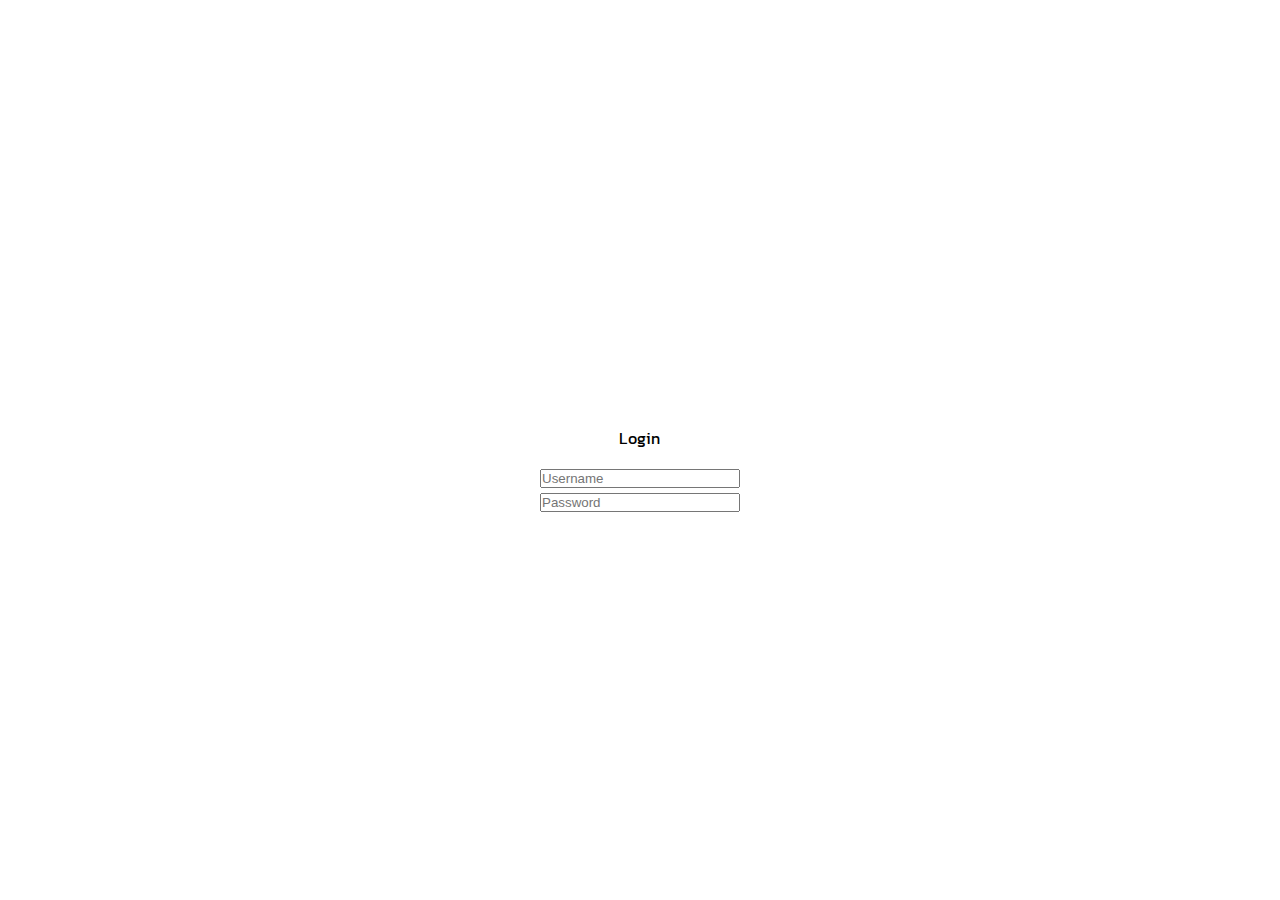
<file: login.html>
<!DOCTYPE html>
<html lang="en">
<head>
    <meta charset="UTF-8">
    <meta http-equiv="X-UA-Compatible" content="IE=edge">
    <meta name="viewport" content="width=device-width, initial-scale=1.0">
    <title>::::::: | N i i Q — L o g i n | :::::::</title>
    <link rel="stylesheet" href="css/style.css">
    <link rel="preconnect" href="https://fonts.googleapis.com">
    <link rel="preconnect" href="https://fonts.gstatic.com" crossorigin>
    <link href="https://fonts.googleapis.com/css2?family=Kanit:wght@100;400;700;900&family=Prompt:wght@100;400;900&display=swap" rel="stylesheet">
</head>
<body>
    
    <div class="blurred-box">
        <div class="user-login-box">
            <span class="user-icon"></span>
            <div class="user-name">Login</div>
            <input type="text" class="user-username" placeholder="Username">
            <input type="text" class="user-password" placeholder="Password">
        </div>
    </div>

</body>
</html>
</file>
<file: css/style.css>
html {
  box-sizing: border-box;
  height: 100vh;
  width: 100vw;
}

*,
*::before,
*::after {
  box-sizing: border-box;
  margin: 0;
  padding: 0;
}

body {
  background-repeat: no-repeat;
  background-attachment: fixed;
  background-size: cover;
  background-position: top;
  background-image: url(https://ragnarokonline.gungho.jp/special/gallery/asset/img/event/wp_20th-anniversary/pc02.png);
  width: 100%;
  height: 100%;
  font-family: Kanit;
  letter-spacing: 0.02em;
  font-weight: 400;
}

.blurred-box {
  position: relative;
  width: 250px;
  height: 350px;
  top: calc(50% - 175px);
  left: calc(50% - 125px);
  background: inherit;
  border-radius: 2px;
  overflow: hidden;
}

.blurred-box:after {
  content: '';
  width: 300px;
  height: 300px;
  background: inherit;
  position: absolute;
  left: -20px;
  right: 0;
  top: -25px;
  bottom: 0;
  box-shadow: inset 0 0 0 200px rgba(255, 255, 255, 0.05);
  filter: blur(5px);
}

.user-login-box {
  position: relative;
  margin-top: 30px;
  text-align: center;
  z-index: 1;
}

.user-login-box>* {
  display: inline-block;
  width: 200px;
}

.user-icon {
  width: 100px;
  height: 100px;
  position: relative;
  border-radius: 50%;
  background-size: contain;
  background-image: url(https://scontent.fkdt3-1.fna.fbcdn.net/v/t39.30808-6/286529289_10159749063089351_109492001230467517_n.jpg?_nc_cat=109&ccb=1-7&_nc_sid=09cbfe&_nc_eui2=AeEu9NVdkn4Alb2aa4dZLtIQh5DJ9oIEdx6HkMn2ggR3HgwhXuY-VMETZ75BDIqCxeo&_nc_ohc=yOKcEvBG1JoAX-xxsru&_nc_ht=scontent.fkdt3-1.fna&oh=00_AfB2jkBucXj59MH1zMnqx77AyD9Cn3snSl4kOONJiOb6uw&oe=6481FC81);
}

.user-name {
  margin-top: 15px;
  margin-bottom: 15px;
  color: #000000;
}

.input.user-username {
  margin-bottom: 4px !important;
}

.input.user-username, .input.user-password {
  display: block;
  width: 200px;
  height: 18px;
  opacity: 0.4;
  border-radius: 2px;
  padding: 15px 15px;
  border: none;
  margin: 0 auto;
  outline: none;
}
</file>
